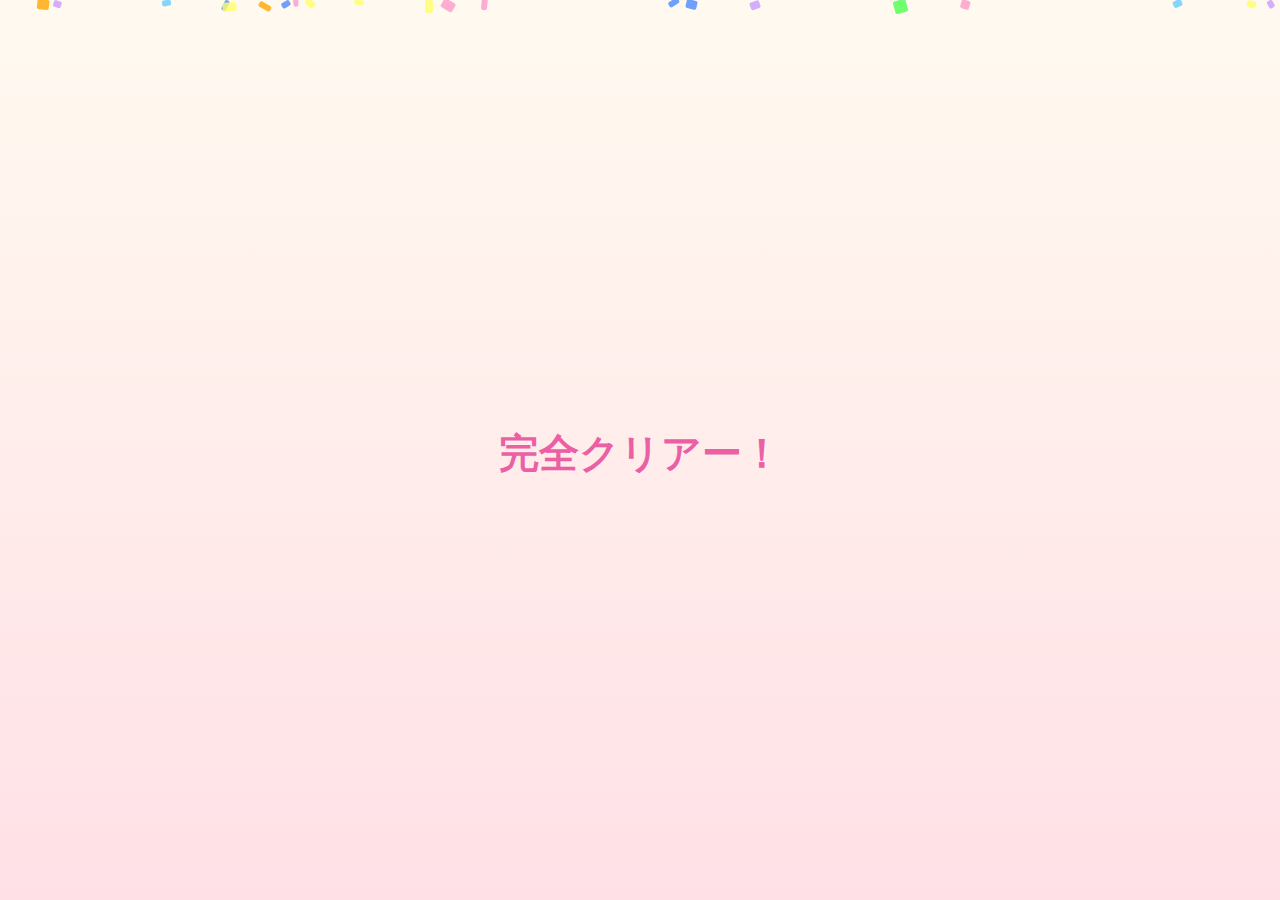
<file: success.html>
<!DOCTYPE html>
<html lang="ja">
<head>
  <meta charset="UTF-8">
  <title>Happy Birthday!</title>
  <link rel="stylesheet" href="style.css">
  <link rel="stylesheet" href="hbd.css">
  <style>
    body {
      font-size:20px;
      overflow: hidden;
      background: linear-gradient(to top, #ffe0e6, #fffaf0);
    }

    .balloon {
      width: 40px;
      height: 60px;
      border-radius: 50% 50% 50% 50% / 60% 60% 40% 40%;
      position: absolute;
      bottom: -100px;
      animation: floatUp 6s ease-in infinite;
      box-shadow: 0 4px 8px rgba(0, 0, 0, 0.1);
    }

    .messageContainer {
      height:auto;
      width: 70%;
      text-align:center;
    }

    @keyframes floatUp {
      0% {
        transform: translateY(0) scale(1);
        opacity: 1;
      }
      100% {
        transform: translateY(-120vh) scale(1.1);
        opacity: 0;
      }
    }
  </style>
</head>
<body>
    <div class="confetti-container"></div>
    <div class = "messageContainer">
      <h1>完全クリアー！</h1>
      <!--
      <h1>楽しんでくれたかな？それともなんやこのめんどい人はーみたいな感じかな笑</h1>
      <h1>けど解いてくれてありがとう、お誕生日おめでとう！</h1>
      <br>
      <h1>それでなんだけど5/18に会いたい！</h1>
      <h1>どうかな、お返事きかせて！</h1>
      -->
    </div>
  <script src="success.js"></script>

  <script>
    /*
    function randomColor() {
      const colors = ['#ffc1cc', '#f9d5e5', '#ffb6b9', '#fcd5ce', '#f8c8dc', '#ffdfd3'];
      return colors[Math.floor(Math.random() * colors.length)];
    }

    function createBalloon() {
      const balloon = document.createElement('div');
      balloon.className = 'balloon';
      balloon.style.left = Math.random() * 100 + 'vw';
      balloon.style.backgroundColor = randomColor();
      balloon.style.animationDuration = (4 + Math.random() * 3) + 's';
      document.body.appendChild(balloon);

      setTimeout(() => {
        balloon.remove();
      }, 7000);
    }

    setInterval(createBalloon, 300);
    */
  </script>
</body>
</html>
</file>
<file: style.css>
body {
    font-family: 'Segoe UI', 'Rounded Mplus 1c', sans-serif;
    display: flex;
    flex-direction: column;
    align-items: center;
    justify-content: center;
    height: 100vh;
    margin: 0;
    background: linear-gradient(to bottom, #ffe0e6, #fff7f0);
    position: relative;
    overflow: hidden;
  }

  @keyframes fadeIn {
    0% {
      opacity: 0;
      transform: translateX(-50%) scale(0.60);
    }
    100% {
      opacity: 1;
      transform: translateX(-50%) scale(1);
    }
  }

  h2, h1 {
    color: #eb60a5;
    margin-bottom: 20px;
  }
  
  input[type="password"] {
    padding: 12px;
    font-size: 1.2em;
    border-radius: 12px;
    border: 2px solid #f9c5d1;
    background-color: #fff0f5;
    margin-right: 10px;
    outline: none;
    width: 120px;
    text-align: center;
    transition: border-color 0.3s;
  }
  
  input[type="password"]:focus {
    border-color: #f7a9b8;
  }
  
  button {
    padding: 10px 20px;
    margin-top:20px;
    font-size: 1.1em;
    border: none;
    border-radius: 12px;
    background-color: #ffb6b9;
    color: white;
    cursor: pointer;
    transition: background-color 0.3s ease;
  }
  
  button:hover {
    background-color: #ff9498;
  }

  .confetti-container {
    position: fixed;
    top: 0;
    left: 0;
    width: 100%;
    height: 100%;
    pointer-events: none;
    overflow: hidden;
    z-index: 10;
  }
  
  .confetti {
    position: absolute;
    width: 10px;
    height: 10px;
    opacity: 0.8;
    animation: fall linear forwards;
    transform: rotate(0deg);
    border-radius: 2px;
  }
  
  @keyframes fall {
    0% {
      transform: translateY(-10vh) rotate(0deg);
      opacity: 1;
    }
    100% {
      transform: translateY(110vh) rotate(360deg);
      opacity: 0;
    }
  }
</file>
<file: hbd.css>
body::before {
    content: "Happy";
    position: absolute;
    top:30vh;
    left: 50%;
    transform: translateX(-50%);
    font-size: 18vw;
    color: rgba(255, 182, 193, 0.15);
    font-family: 'Brush Script MT', 'Pacifico', 'Segoe Script', cursive;
    z-index: 0;
    pointer-events: none;
    white-space: nowrap;
    animation: fadeIn 2s ease-out 0.3s forwards;
    opacity: 0; /* 初期状態で非表示 */
  }

  body::after {
    content: "Birthday";
    position: absolute;
    top: 55vh;
    left: 50%;
    transform: translateX(-50%);
    font-size: 18vw;
    color: rgba(255, 182, 193, 0.15);
    font-family: 'Brush Script MT', 'Pacifico', 'Segoe Script', cursive;
    z-index: 0;
    pointer-events: none;
    white-space: nowrap;
    animation: fadeIn 2s ease-out 1s forwards; /* 少し遅らせて出現 */
    opacity: 0;
  }
</file>
